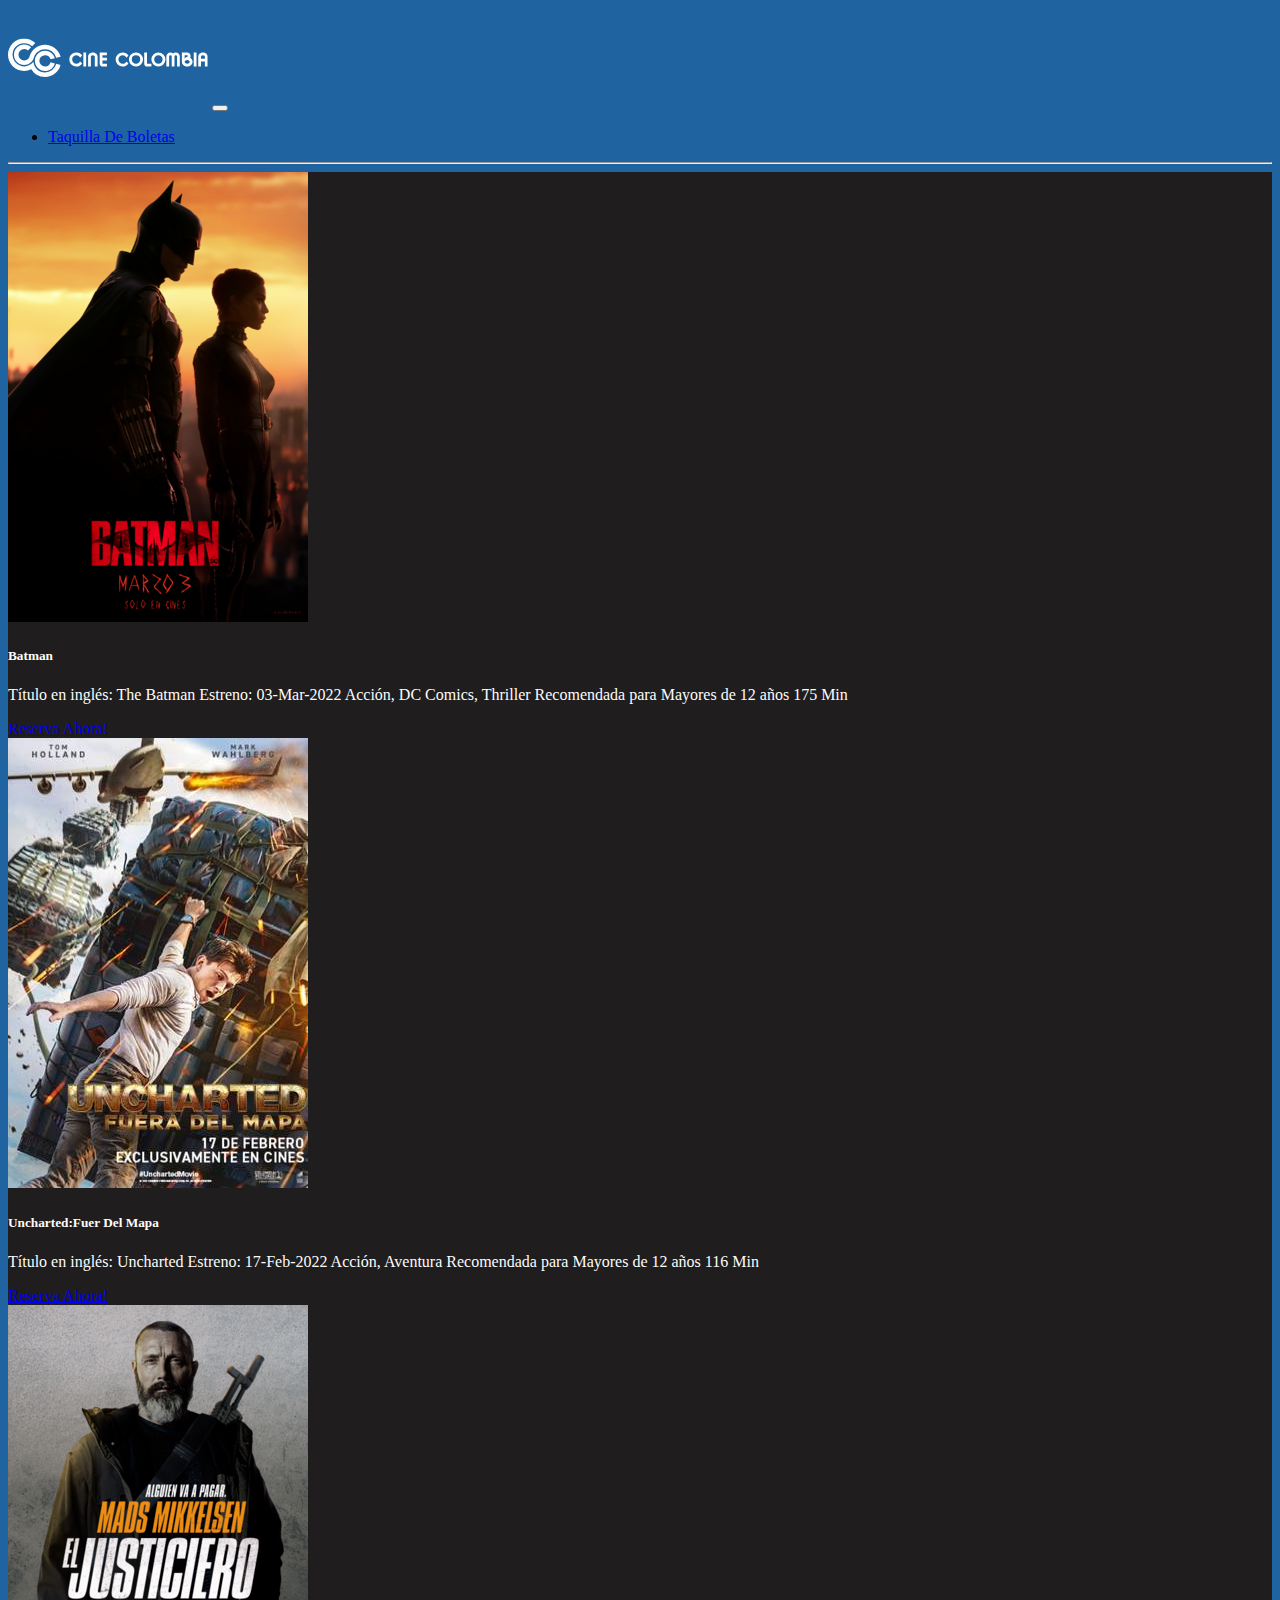
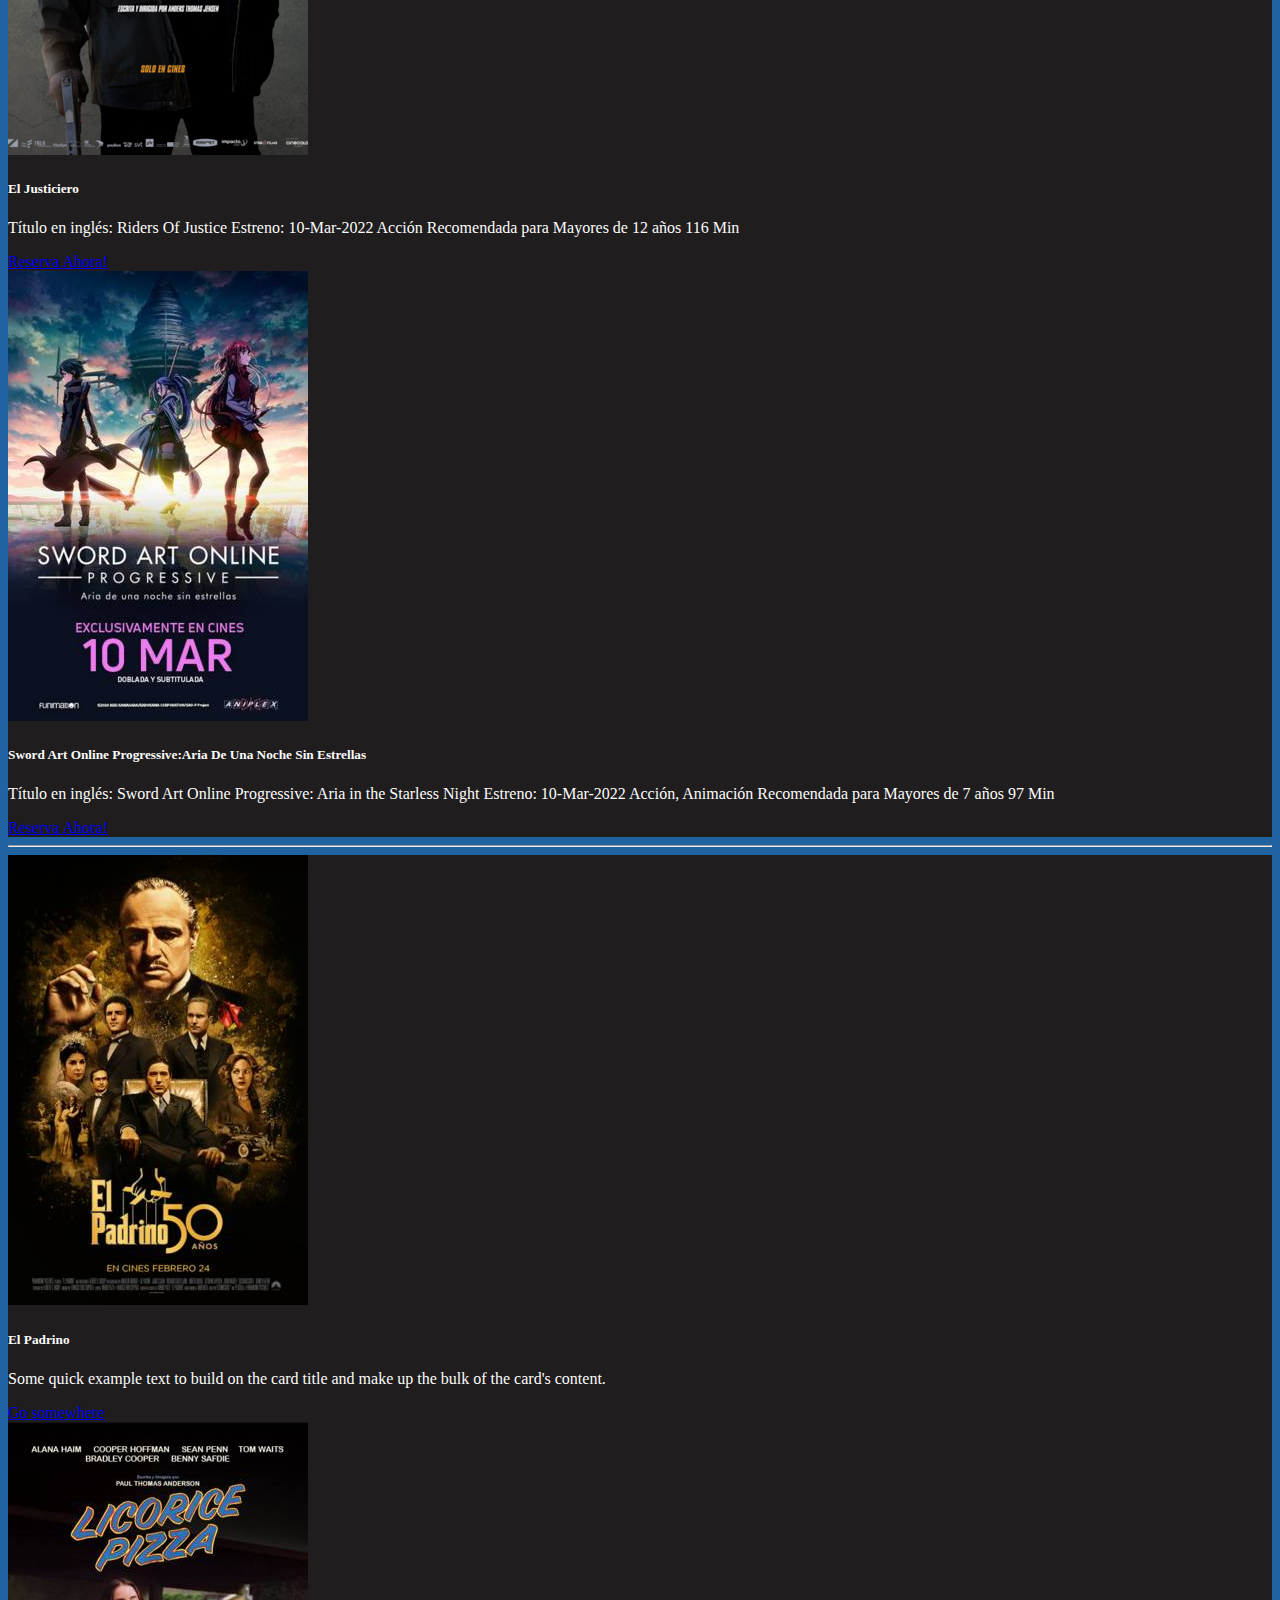
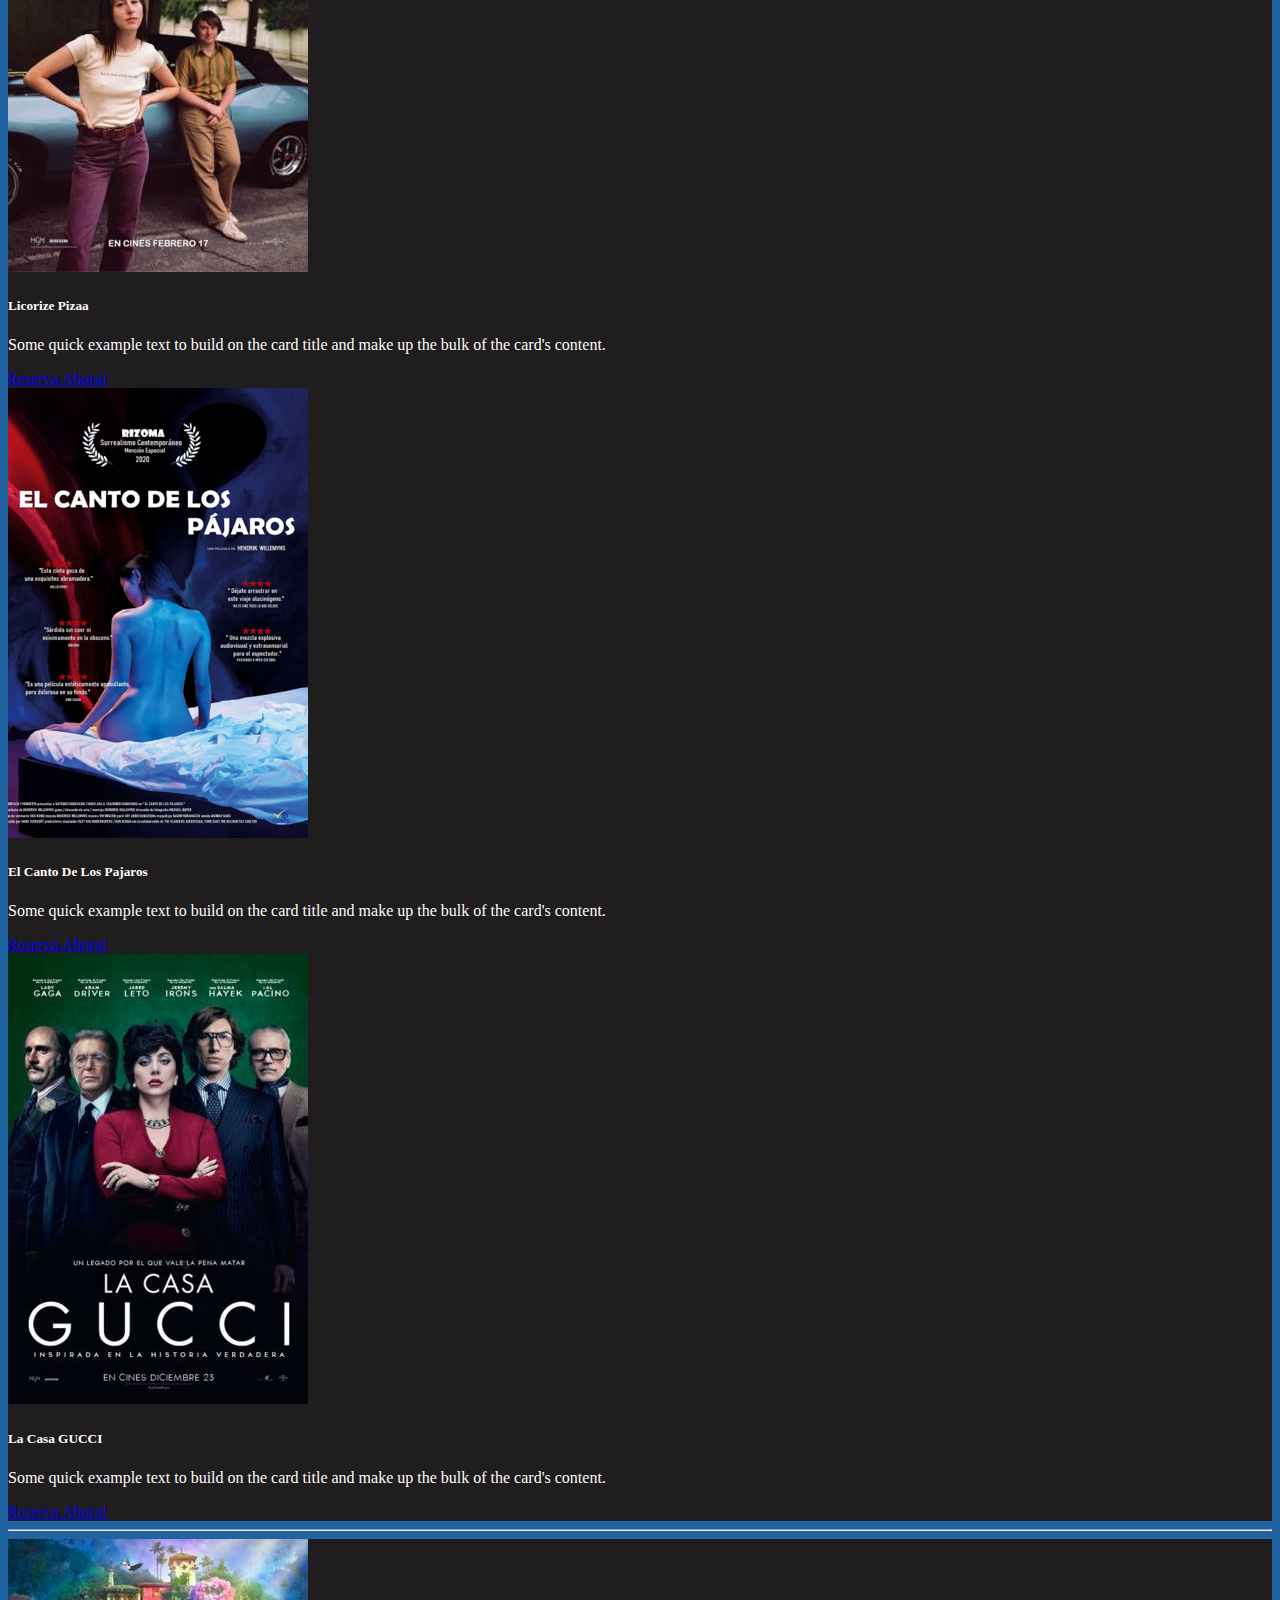
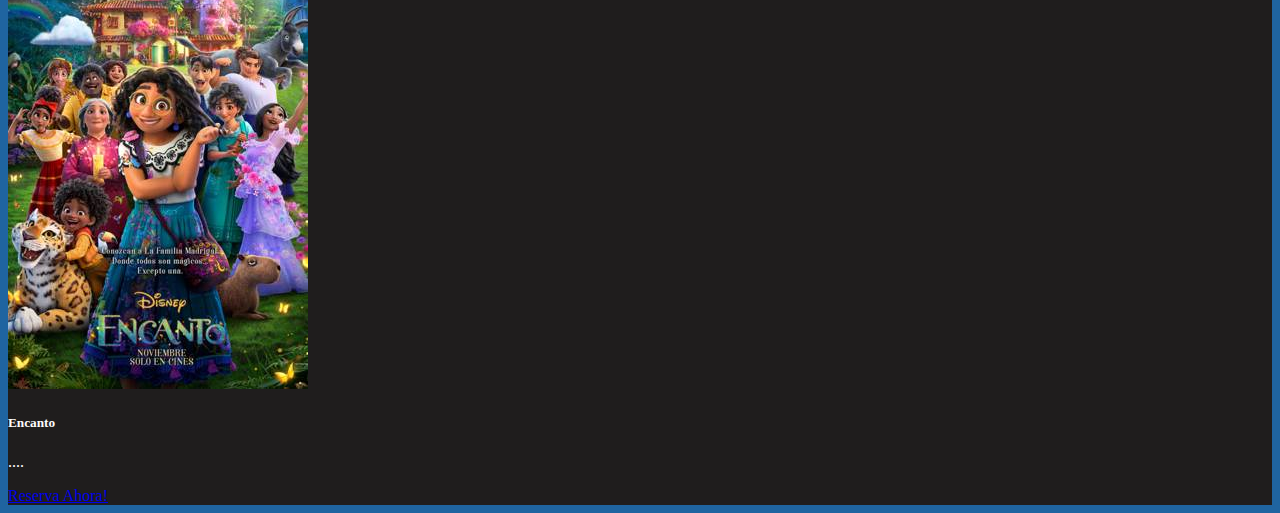
<file: index.html>
<!DOCTYPE html>
<html lang="en">
<head>
    <meta charset="UTF-8">
    <meta http-equiv="X-UA-Compatible" content="IE=edge">
    <meta name="viewport" content="width=device-width, initial-scale=1.0">
    <title>Cine Colombia</title>
    <link href="https://cdn.jsdelivr.net/npm/bootstrap@5.1.3/dist/css/bootstrap.min.css" rel="stylesheet" integrity="sha384-1BmE4kWBq78iYhFldvKuhfTAU6auU8tT94WrHftjDbrCEXSU1oBoqyl2QvZ6jIW3" crossorigin="anonymous">
    <link rel="stylesheet" href="estilos.css">
    <link rel="icon" href="img/ICONO.png">
</head>
<body class="FONDO1">
    <header>
        <nav class="navbar navbar-expand-lg navbar-dark bg-dark" style="background-color: rgb(31, 100, 160) ;">
            <div class="container-fluid">
              <a class="navbar-brand" href="#"><img src="img/LOGOCINECOMOLIBIA.svg" height="100" width="200" alt=""></a>
              <button class="navbar-toggler" type="button" data-bs-toggle="collapse" data-bs-target="#navbarSupportedContent" aria-controls="navbarSupportedContent" aria-expanded="false" aria-label="Toggle navigation">
                <span class="navbar-toggler-icon"></span>
              </button>
              <div class="collapse navbar-collapse" id="navbarSupportedContent">
                <ul class="navbar-nav me-auto mb-2 mb-lg-0">
                  <li class="nav-item">
                    <a class="nav-link active" aria-current="page" href="reserva.html">Taquilla De Boletas</a>
                  </li>
                  
                
              </div>
            </div>
          </nav>
    </header>

    <main>
      <hr>
        <div class="container"> 
            <div class="row row-cols-1 row-cols-md-4">
                
                <div class="col">
                    <div class="card h-100 tarjeta">
                        <img src="img/batman.png" class="card-img-top" alt="...">
                        <div class="card-body letra">
                          <h5 class="card-title">Batman</h5>
                          <p class="card-text">Título en inglés: The Batman

                            Estreno: 03-Mar-2022
                            
                            Acción, DC Comics, Thriller
                        
                            Recomendada para Mayores de 12 años
                            175 Min</p>
                          <a href="reserva.html" class="btn btn-primary">Reserva Ahora!</a>
                        </div>
                      </div>


                </div>
                    <div class="col">
                        <div class="card h-100 tarjeta">
                            <img src="img/uncharted.jpg" class="card-img-top"  alt="...">
                            <div class="card-body letra">
                              <h5 class="card-title">Uncharted:Fuer Del Mapa</h5>
                              <p class="card-text">Título en inglés: Uncharted

                                Estreno: 17-Feb-2022
                                
                                Acción, Aventura
                                
                                Recomendada para Mayores de 12 años
                                116 Min</p>
                              <a href="reserva.html" class="btn btn-primary">Reserva Ahora!</a>
                            </div>
                          </div>
                    </div>

                    <div class="col">
                        <div class="card h-100 tarjeta" >
                            <img src="img/el justiciero.png" class="card-img-top" alt="...">
                            <div class="card-body letra">
                              <h5 class="card-title">El Justiciero</h5>
                              <p class="card-text">Título en inglés: Riders Of Justice

                                Estreno: 10-Mar-2022
                                
                                Acción
                                
                                Recomendada para Mayores de 12 años
                                116 Min</p>
                                <a href="reserva.html" class="btn btn-primary">Reserva Ahora!</a>
                            </div>
                          </div>
                    </div>
                    <div class="col">
                        <div class="card h-100 tarjeta" >
                            <img src="img/art online.jpg" class="card-img-top" alt="...">
                            <div class="card-body letra">
                              <h5 class="card-title">Sword Art Online Progressive:Aria De Una Noche Sin Estrellas</h5>
                              <p class="card-text">Título en inglés: Sword Art Online Progressive: Aria in the Starless Night

                                Estreno: 10-Mar-2022
                                
                                Acción, Animación
                                
                                Recomendada para Mayores de 7 años
                                97 Min</p>
                                <a href="reserva.html" class="btn btn-primary">Reserva Ahora!</a>
                            </div>
                          </div>
                    </div>
            
                </div>

            
                <hr>



        </div>

        <div class="container">
            <div class="row row-cols-1 row-cols-md-4">

                <div class="col">
                    <div class="card h-100 tarjeta">
                        <img src="img/elpa.jpg" class="card-img-top" alt="...">
                        <div class="card-body letra">
                          <h5 class="card-title">El Padrino</h5>
                          <p class="card-text">Some quick example text to build on the card title and make up the bulk of the card's content.</p>
                          <a href="#" class="btn btn-primary">Go somewhere</a>
                        </div>
                      </div>
                </div>

                <div class="col">
                    <div class="card h-100 tarjeta" >
                        <img src="img/pizza.jpg" class="card-img-top" alt="...">
                        <div class="card-body letra">
                          <h5 class="card-title">Licorize Pizaa</h5>
                          <p class="card-text">Some quick example text to build on the card title and make up the bulk of the card's content.</p>
                          <a href="reserva.html" class="btn btn-primary">Reserva Ahora!</a>
                        </div>
                      </div>

                </div>
                <div class="col">
                    <div class="card tarjeta" >
                        <img src="img/pajaros.png" class="card-img-top" alt="...">
                        <div class="card-body letra">
                          <h5 class="card-title">El Canto De Los Pajaros</h5>
                          <p class="card-text">Some quick example text to build on the card title and make up the bulk of the card's content.</p>
                          <a href="reserva.html" class="btn btn-primary">Reserva Ahora!</a>
                        </div>
                      </div>
                </div>
                <div class="col">
                    <div class="card h-100 tarjeta">
                        <img src="img/gucci.jpg" class="card-img-top" alt="...">
                        <div class="card-body letra">
                          <h5 class="card-title">La Casa GUCCI</h5>
                          <p class="card-text">Some quick example text to build on the card title and make up the bulk of the card's content.</p>
                          <a href="reserva.html" class="btn btn-primary">Reserva Ahora!</a>
                        </div>
                      </div>
                </div>




            </div>

            <hr>


        </div>

        <div class="container">
            <div class="row row-cols-1 row-cols-md-4">
                <div class="col">

                    <div class="card h-100 tarjeta">
                        <img src="img/encanto.jpg" class="card-img-top" alt="...">
                        <div class="card-body letra">
                          <h5 class="card-title">Encanto</h5>
                          <p class="card-text">....</p>
                          <a href="reserva.html" class="btn btn-primary">Reserva Ahora!</a>
                        </div>
                      </div>
                </div>


            </div>



        </div>
    </main>

    <footer>

    </footer>
</body>
</html>
</file>
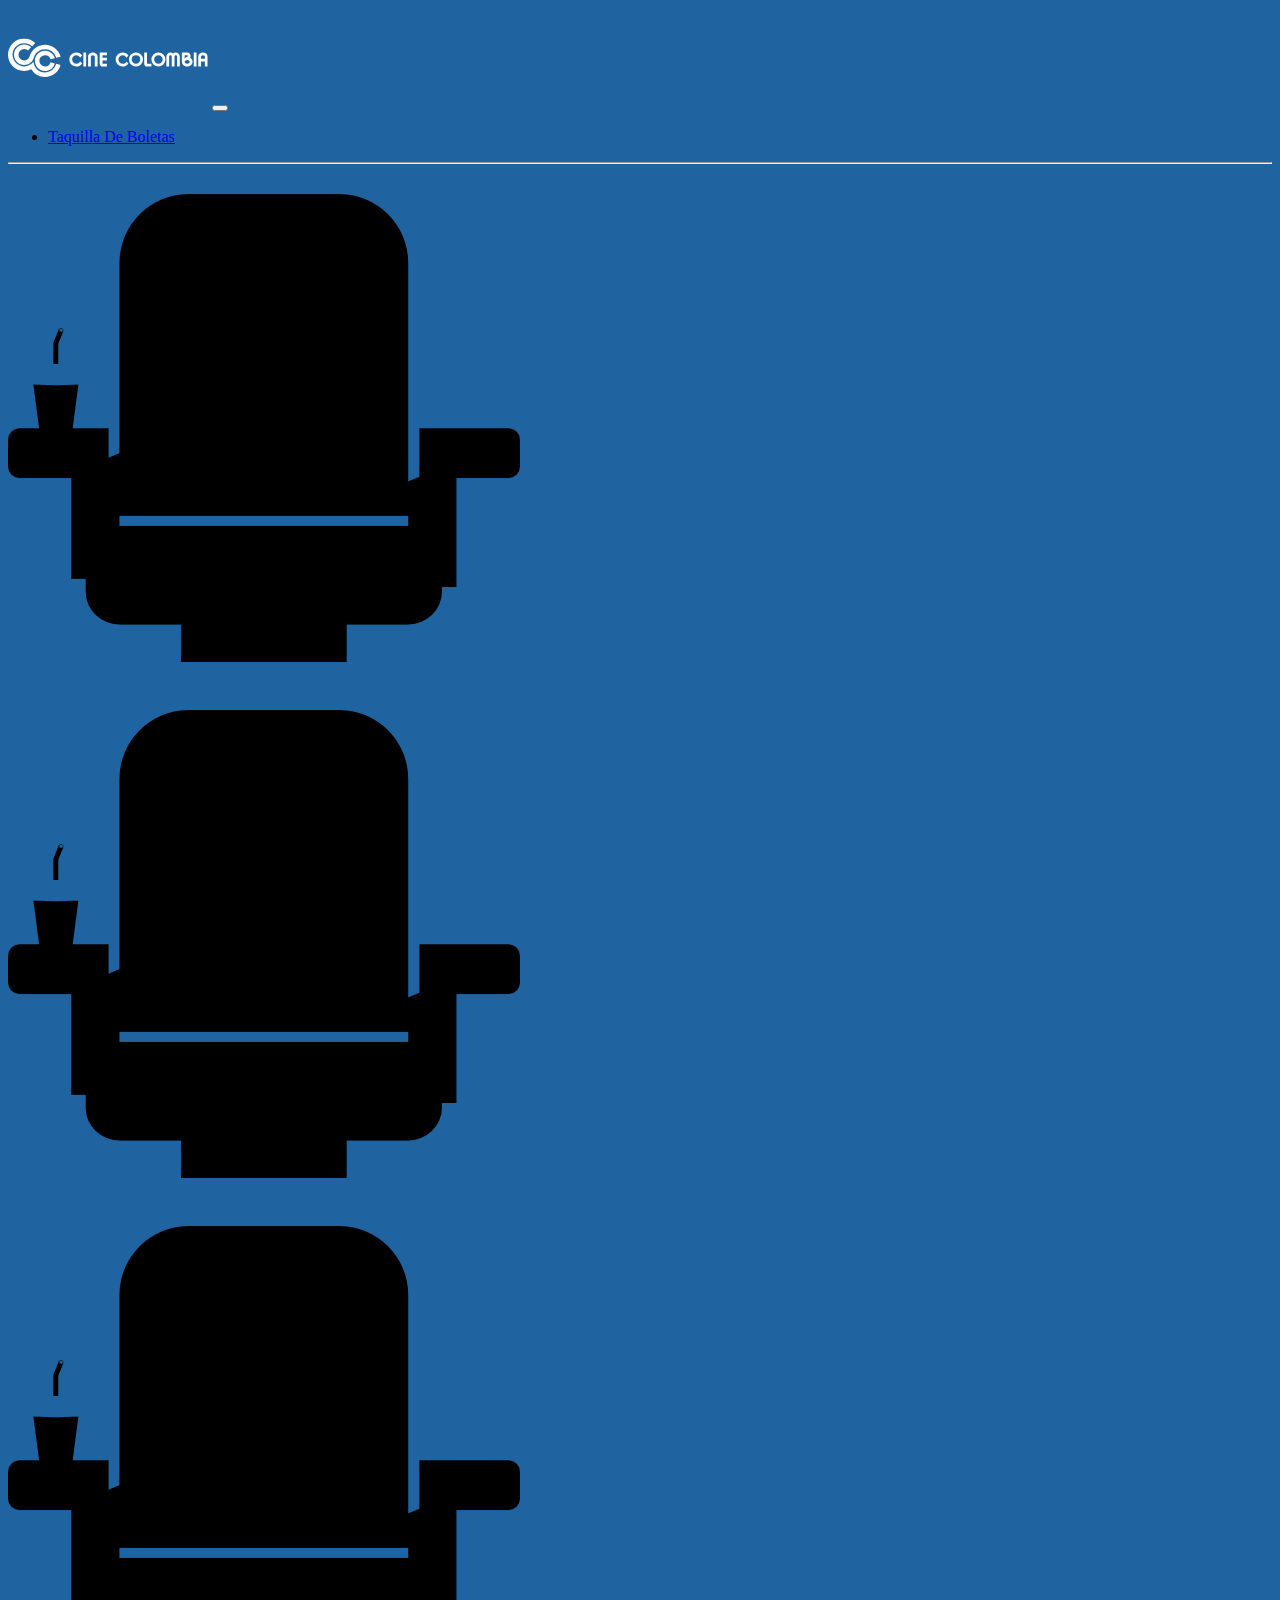
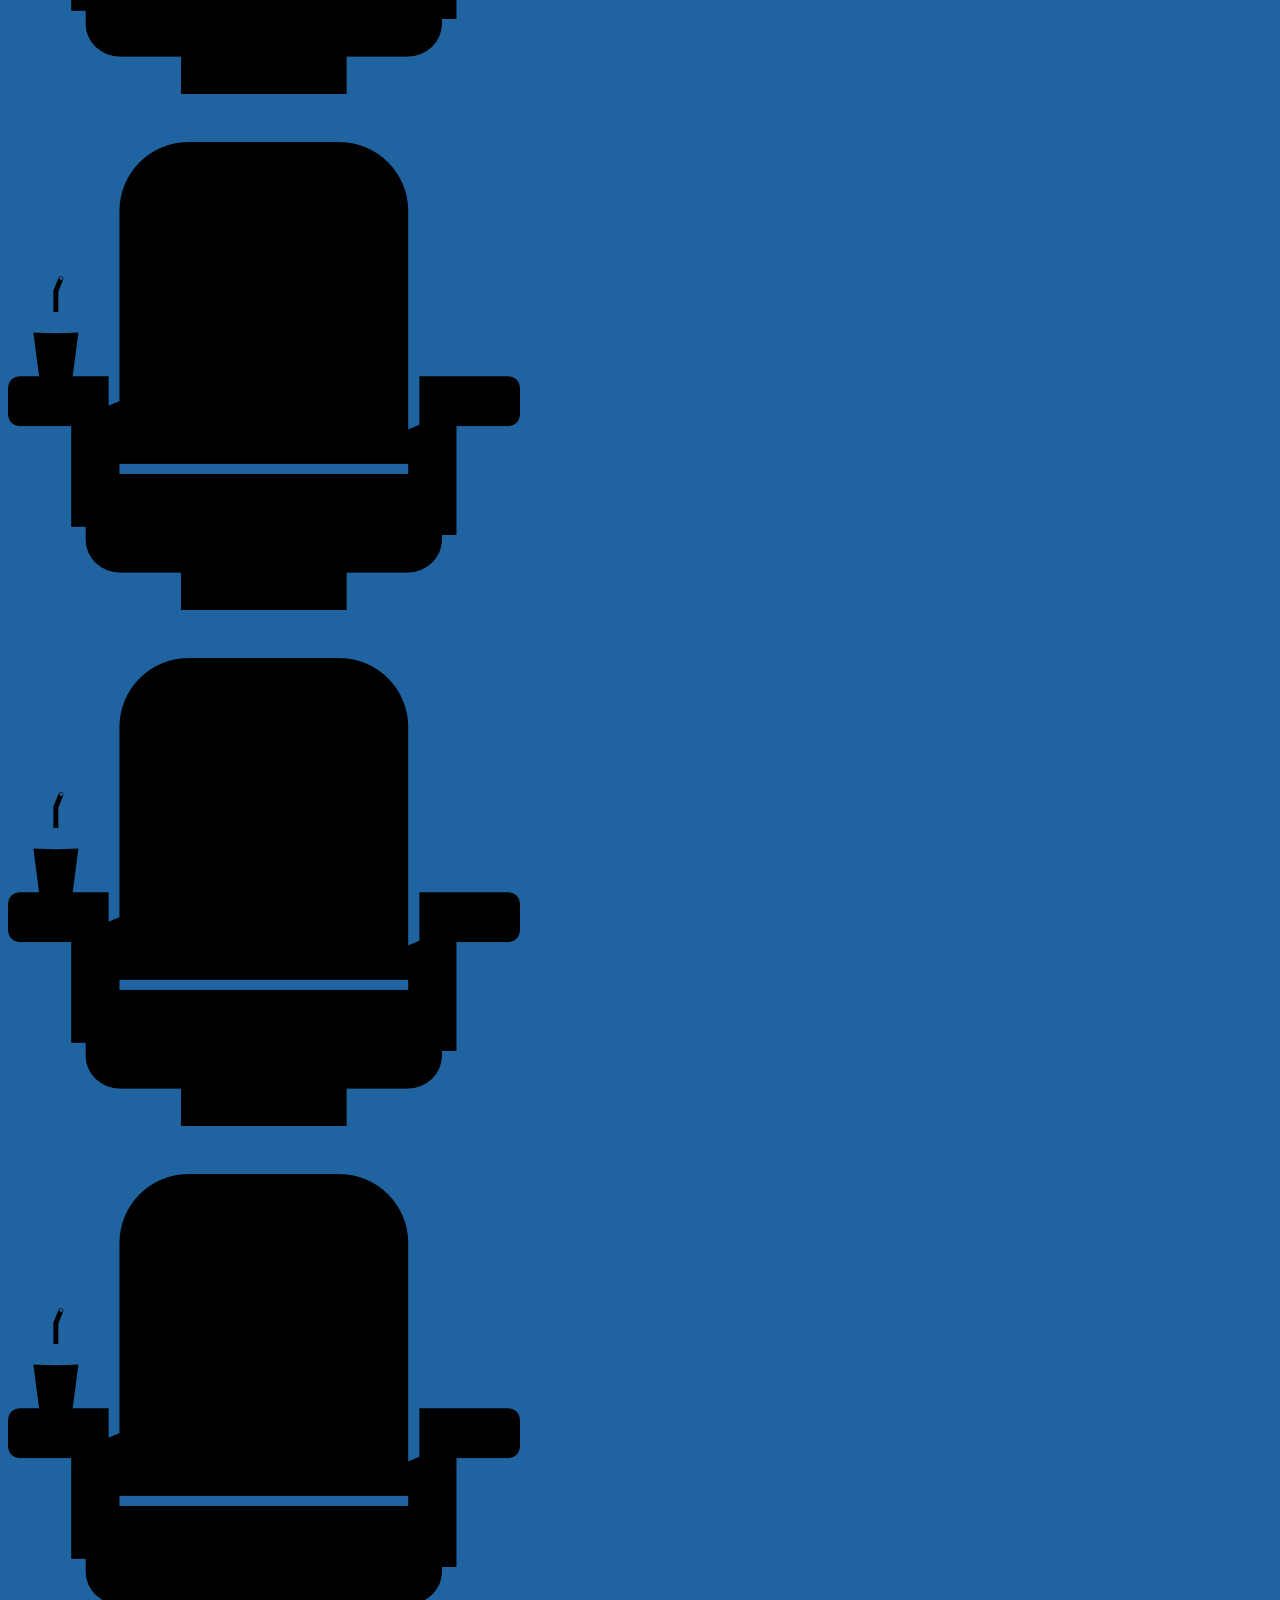
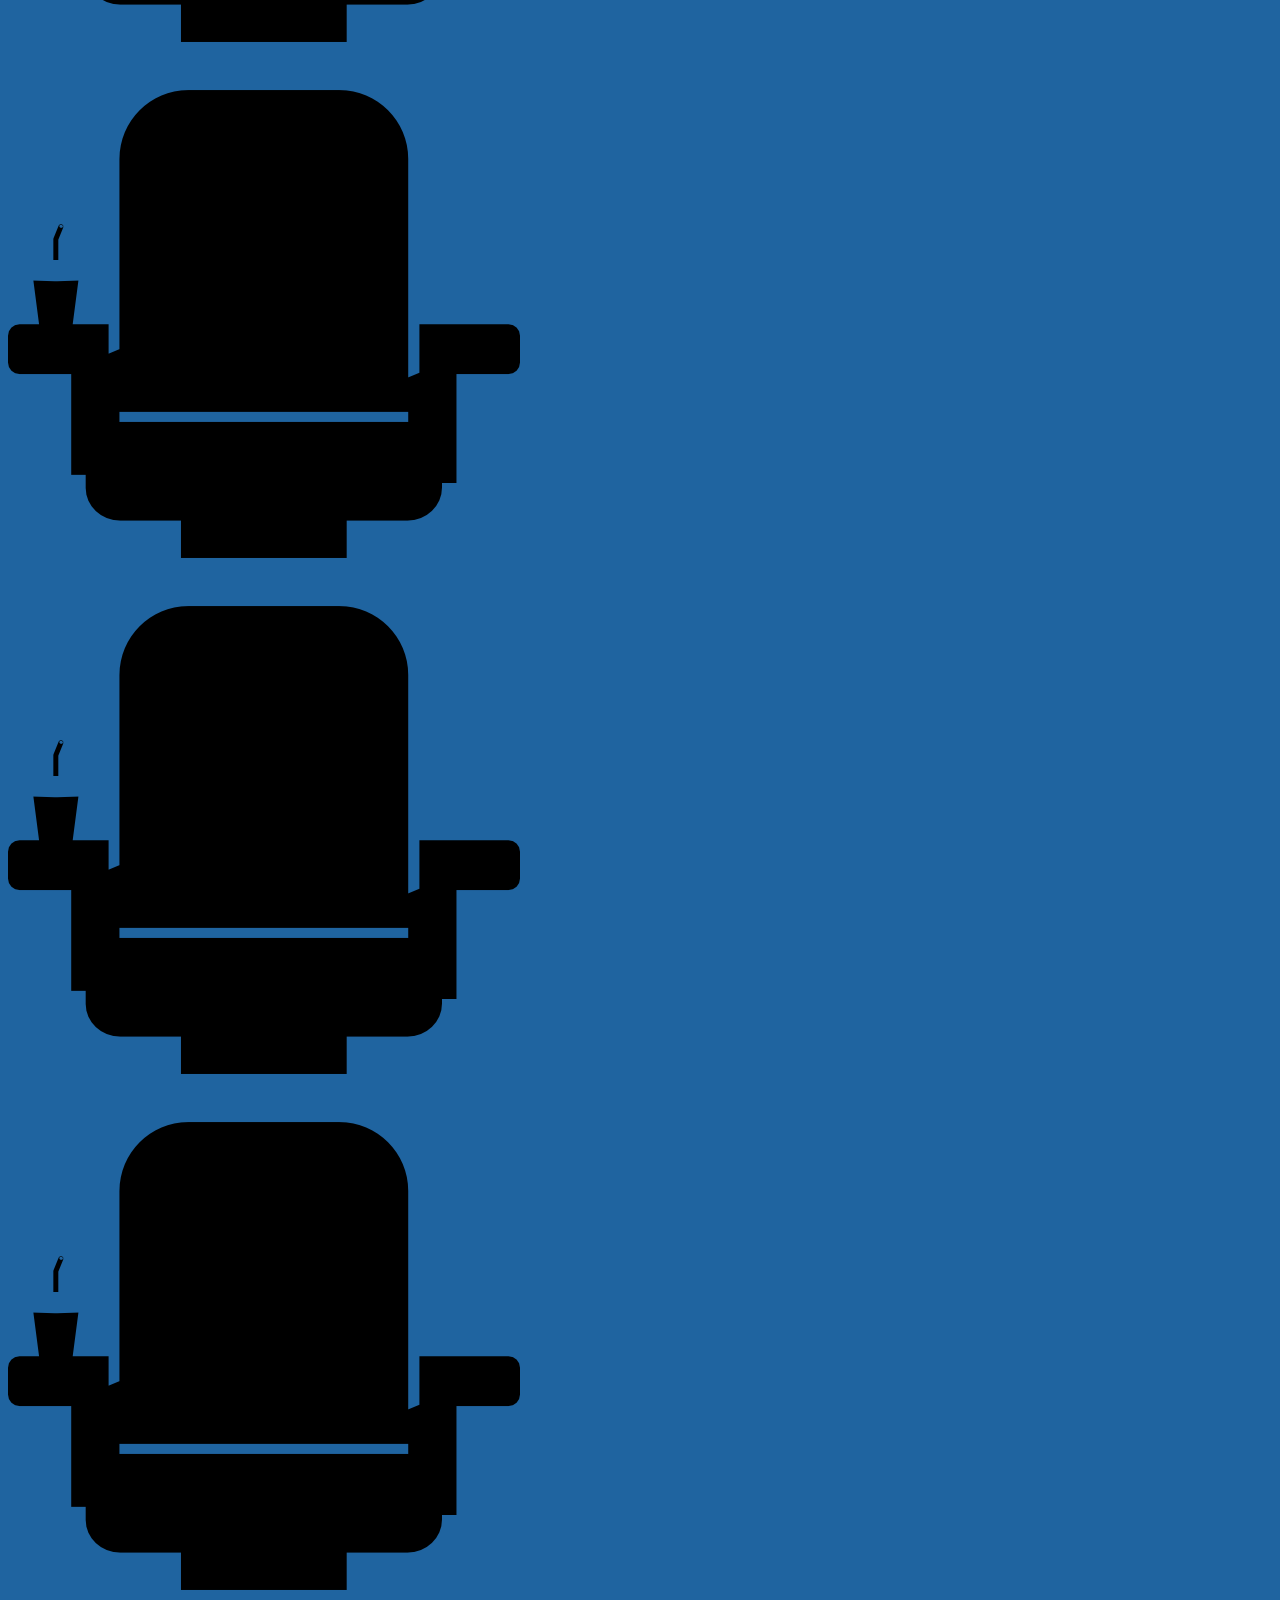
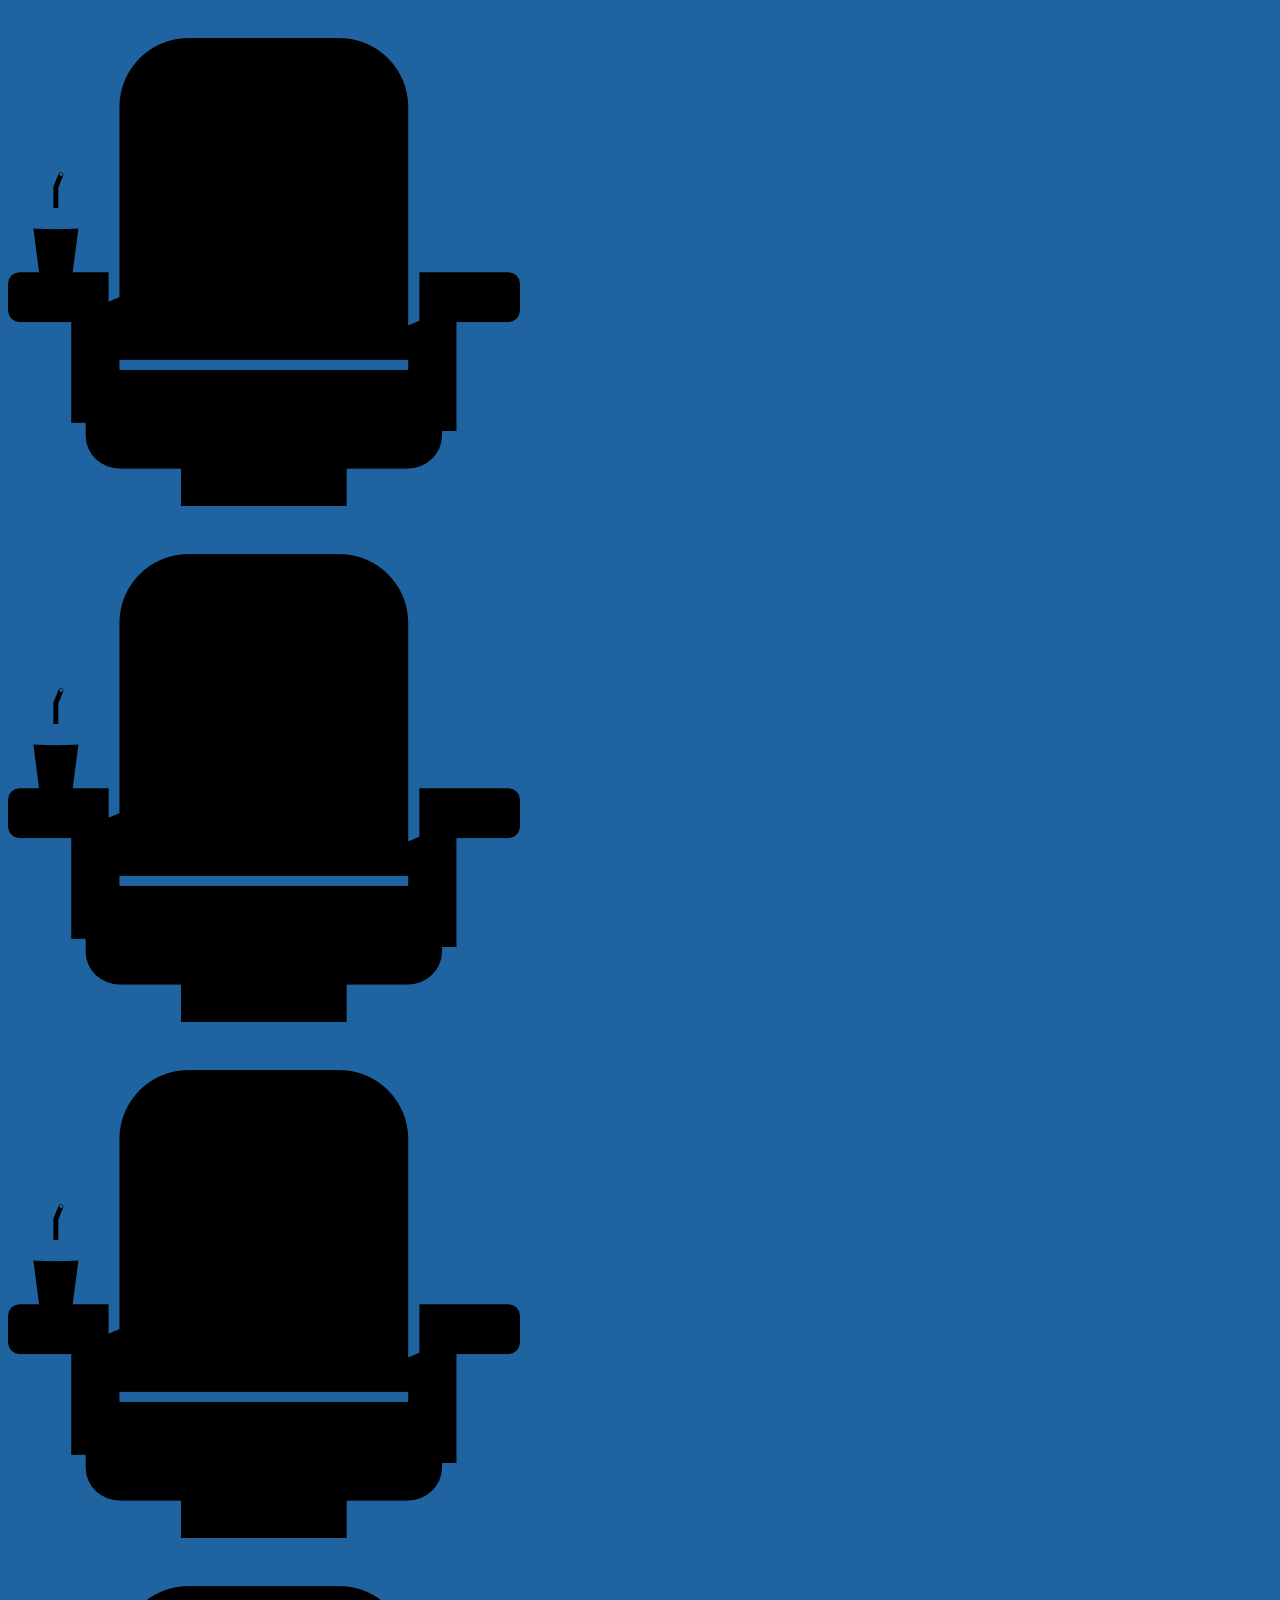
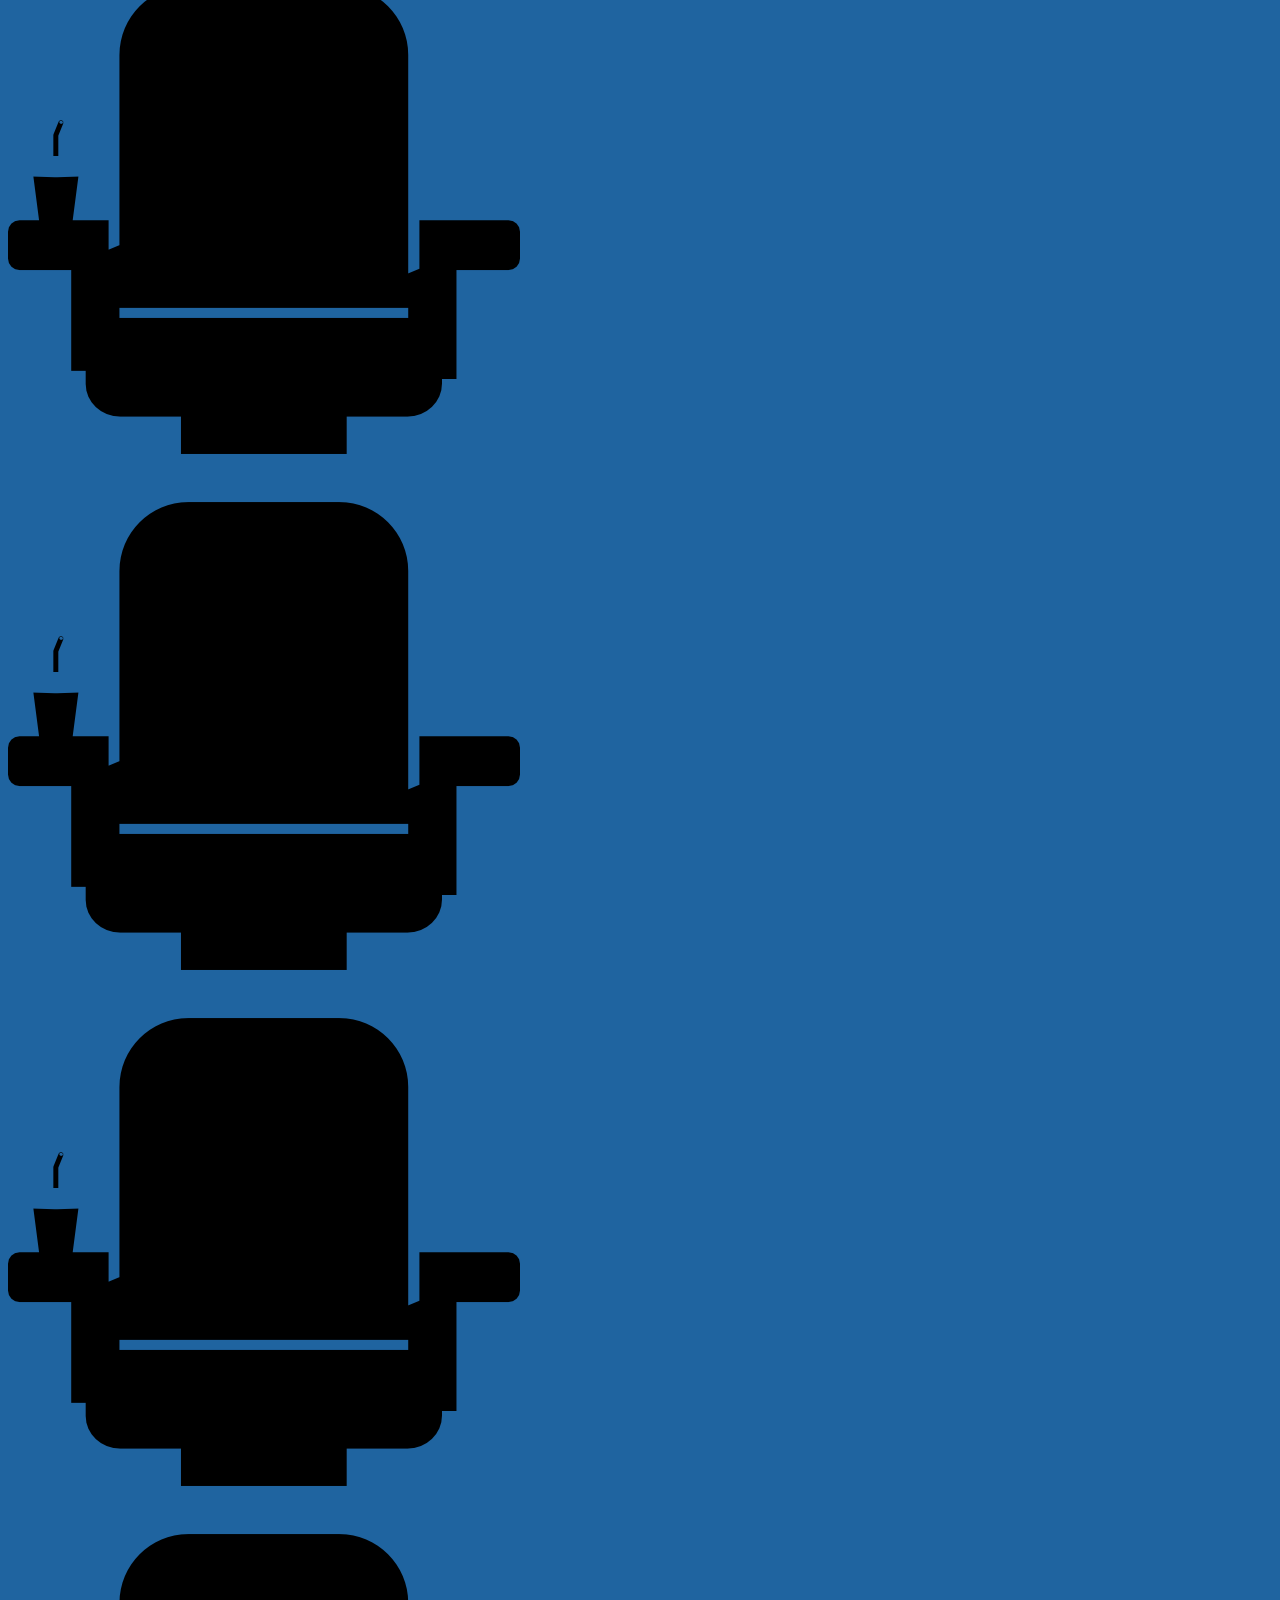
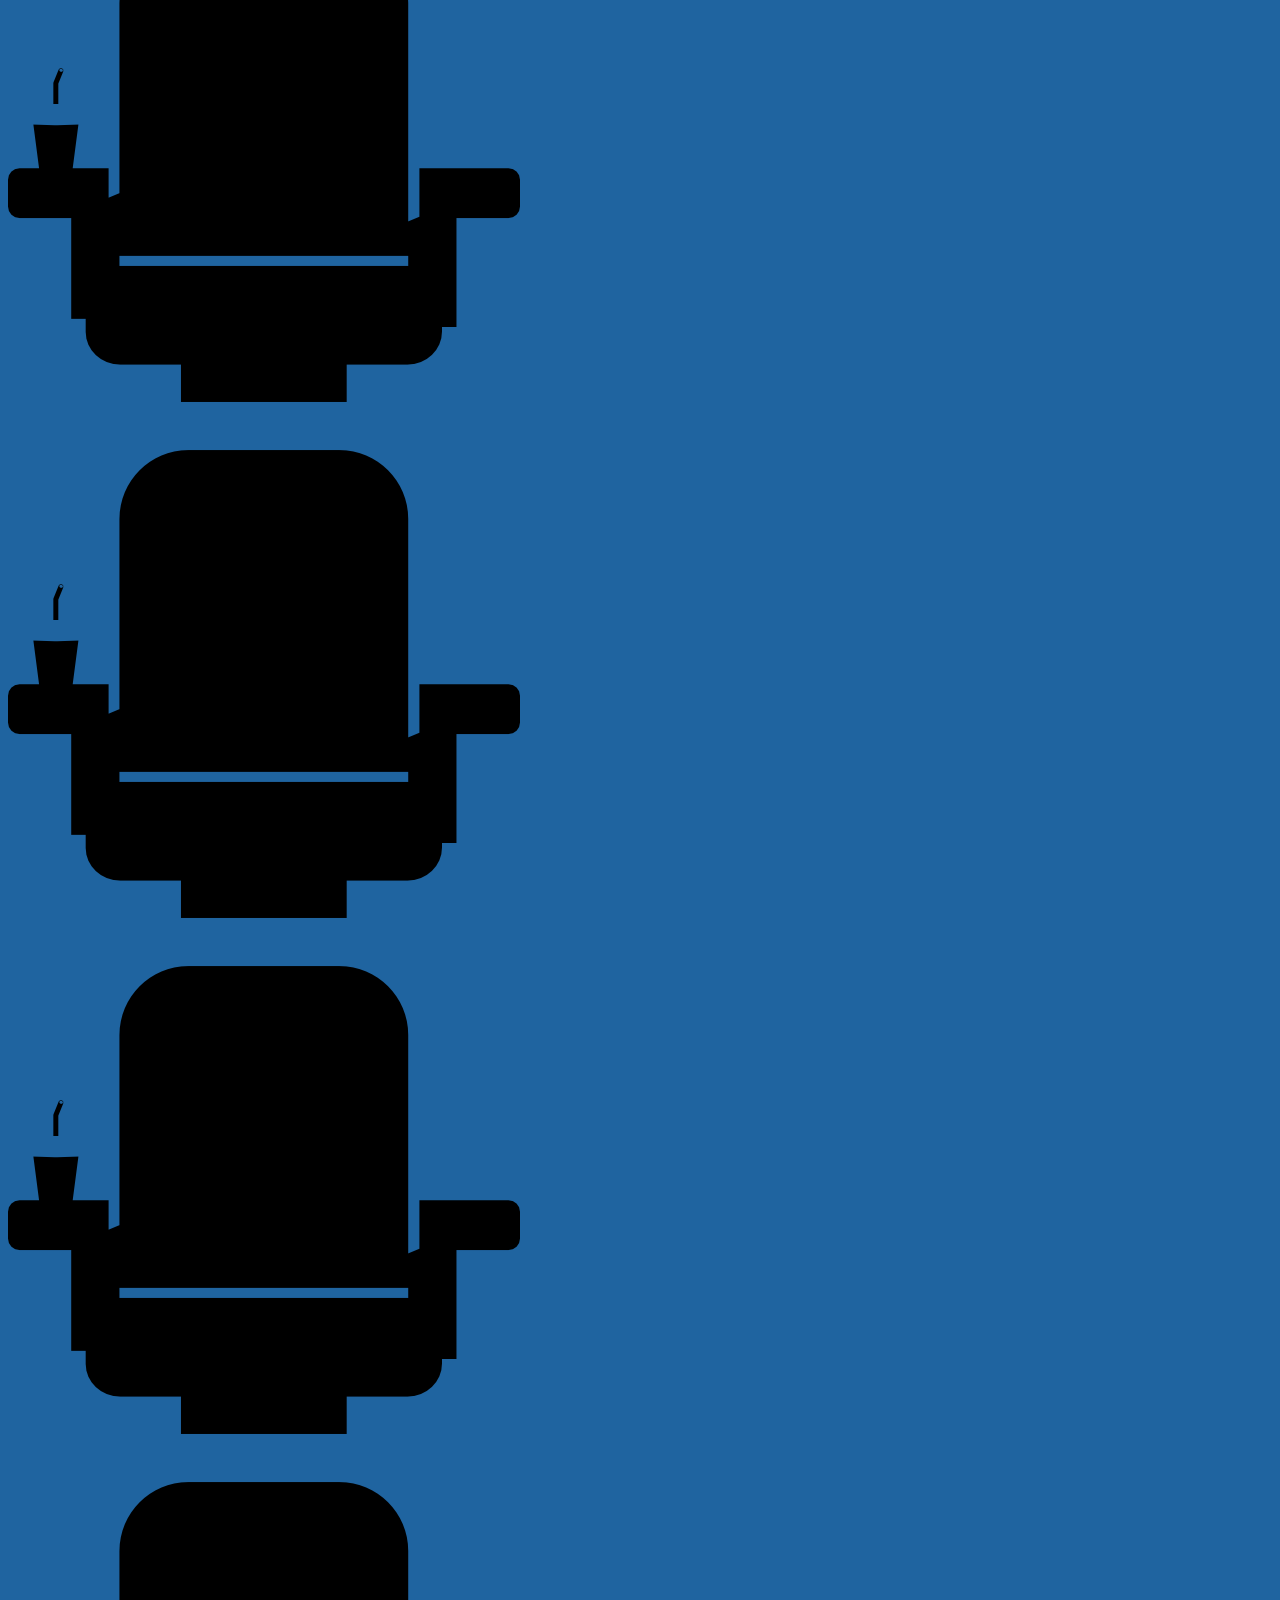
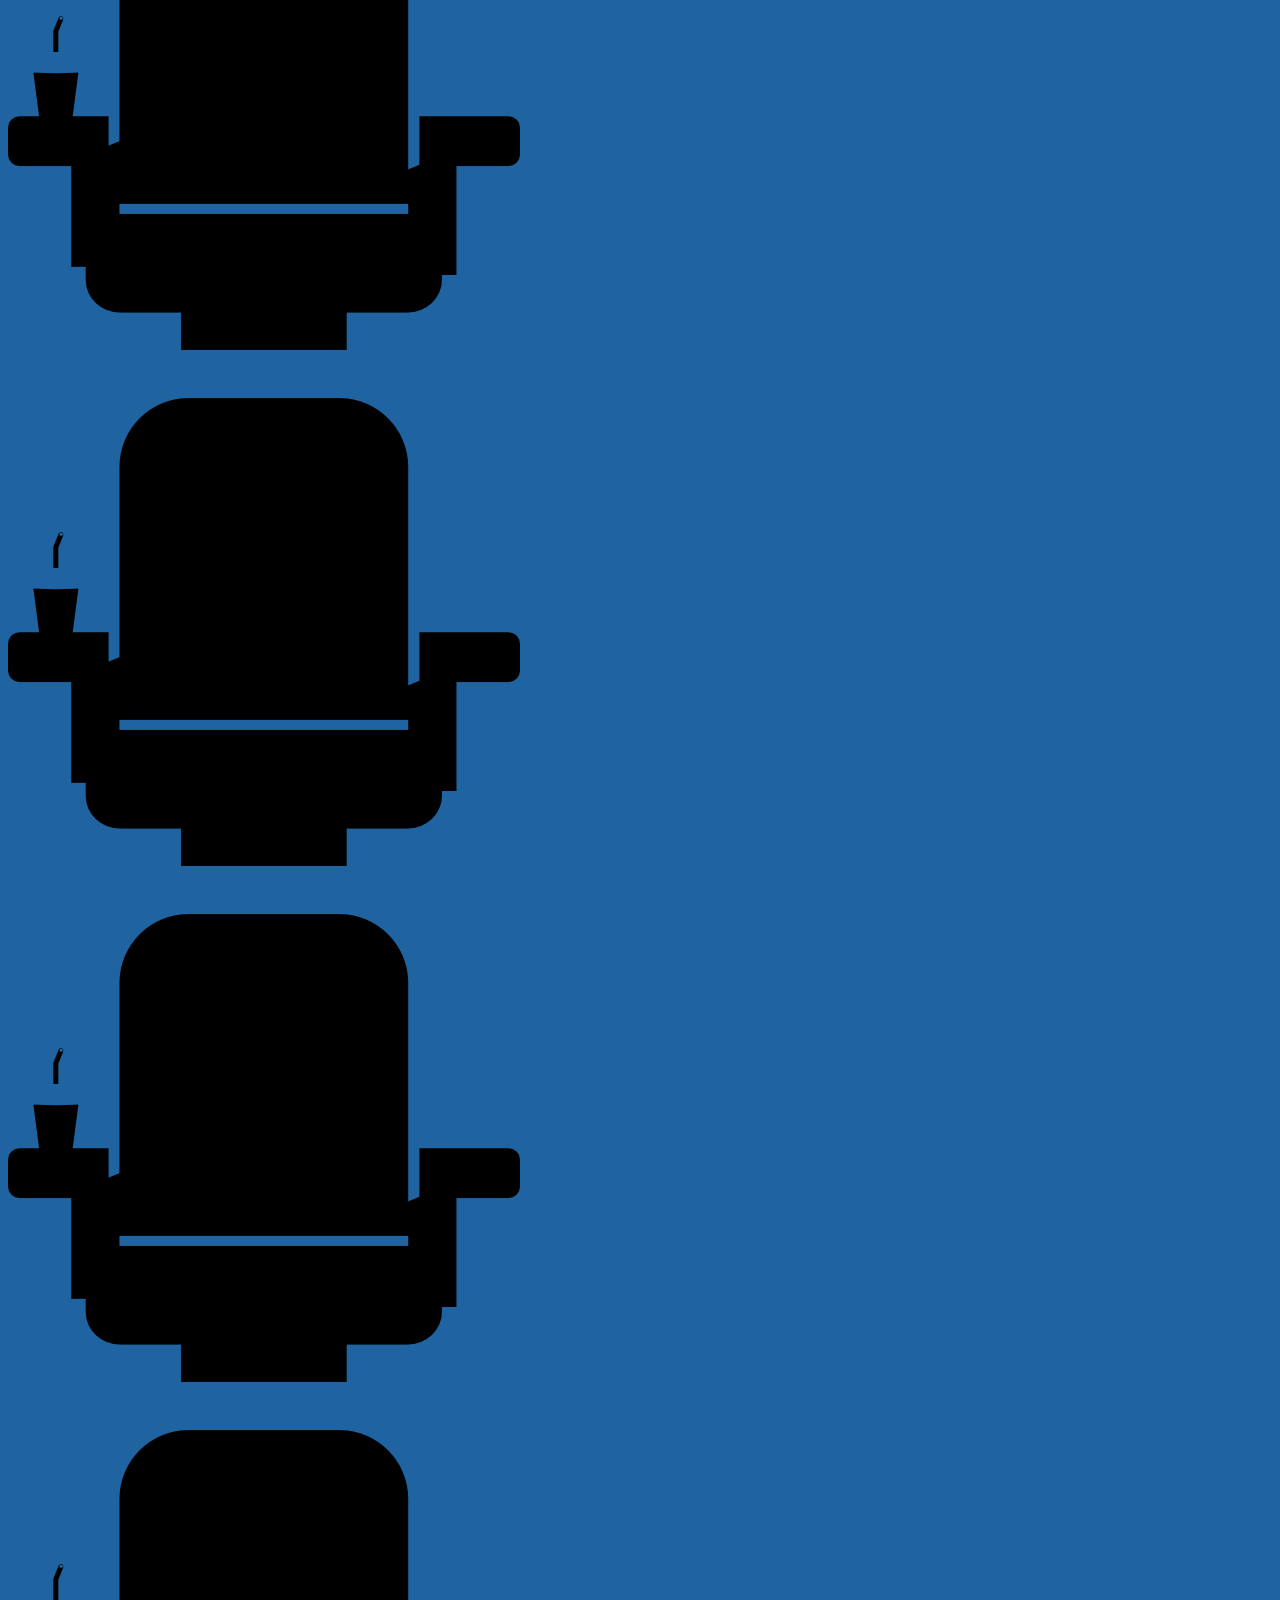
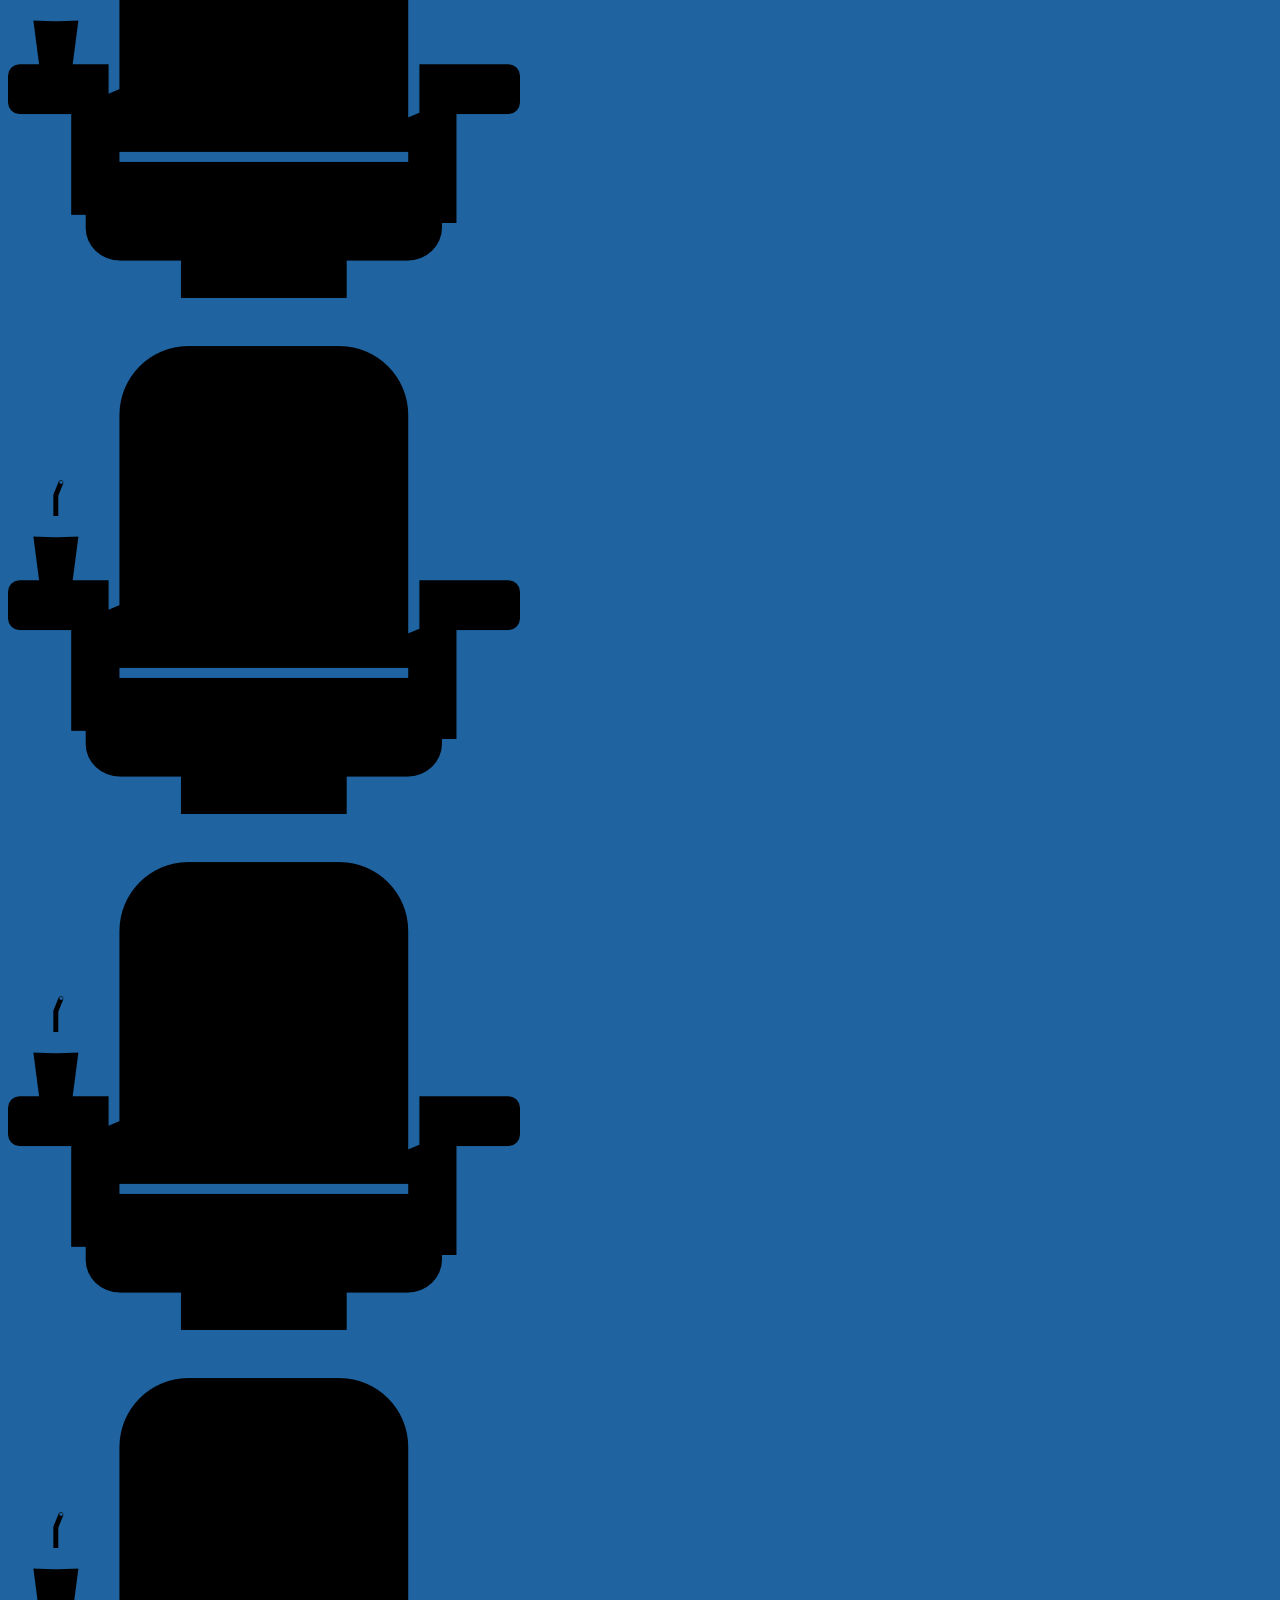
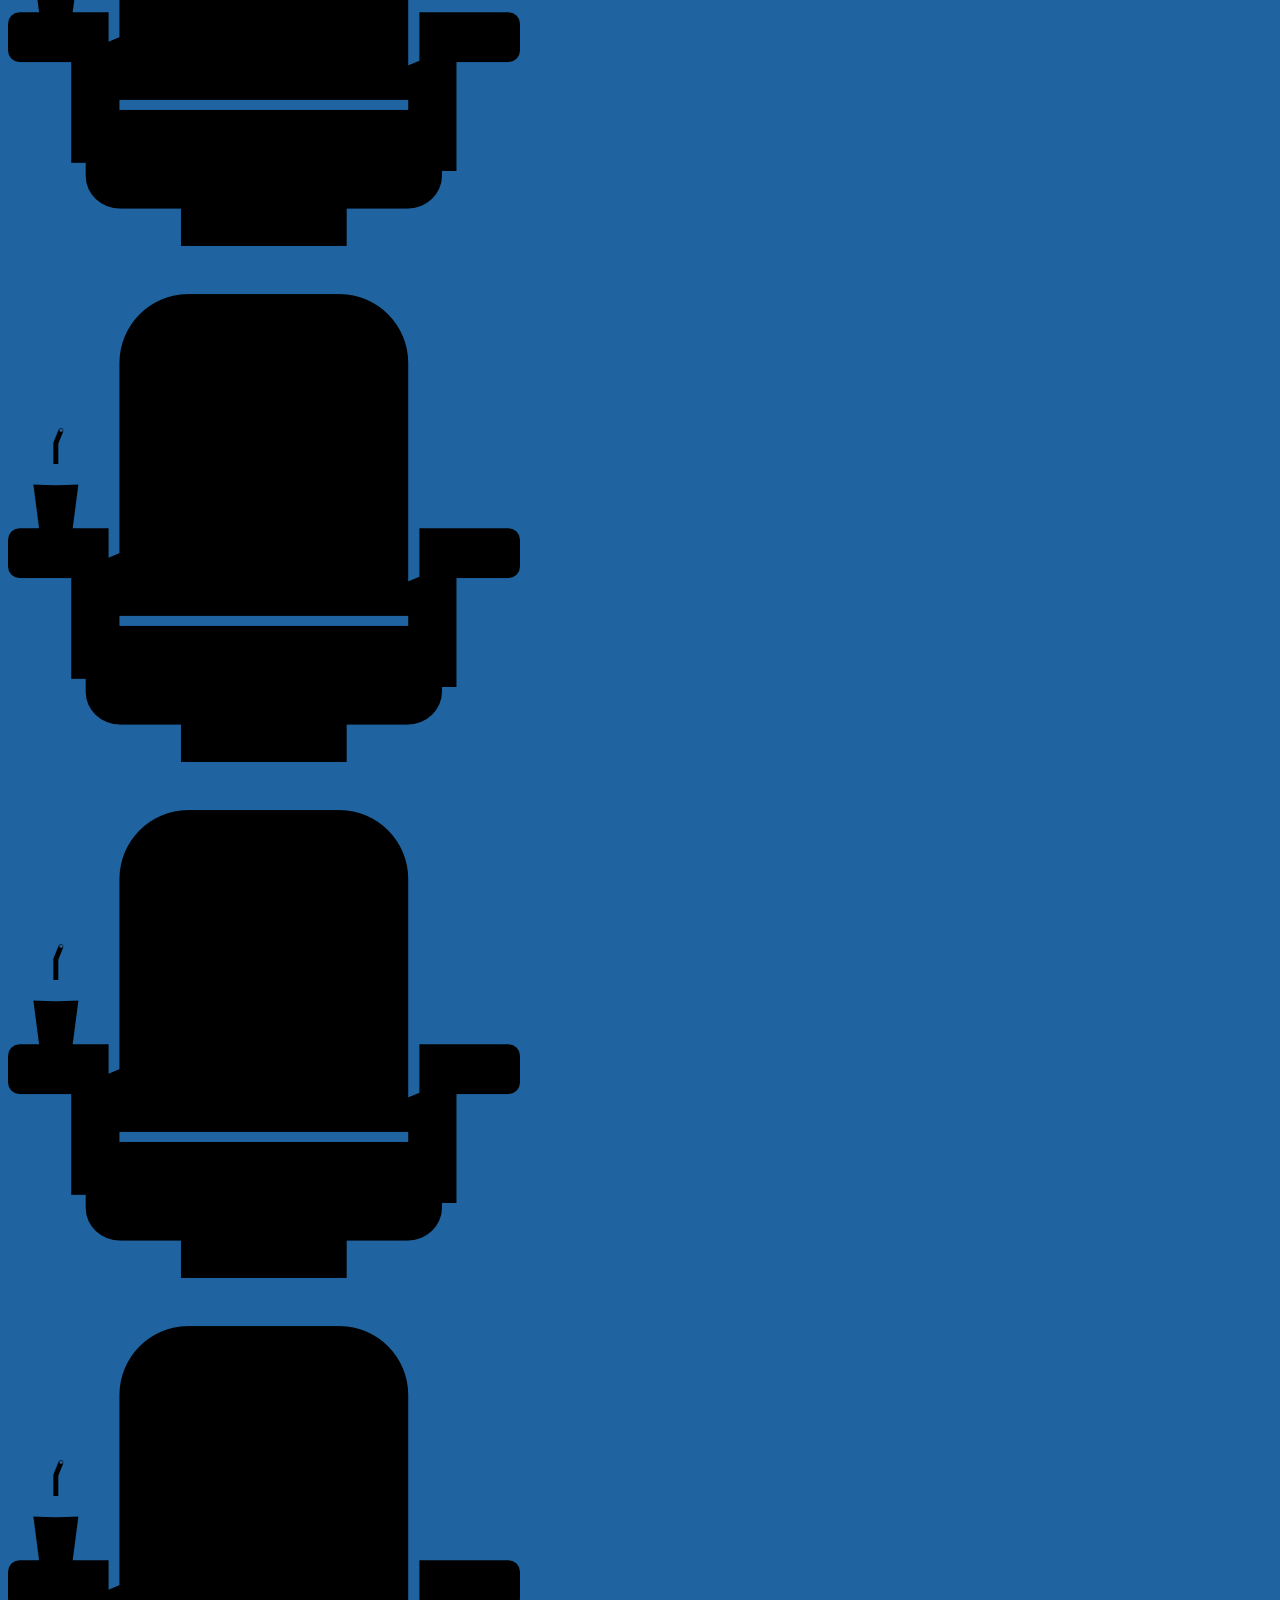
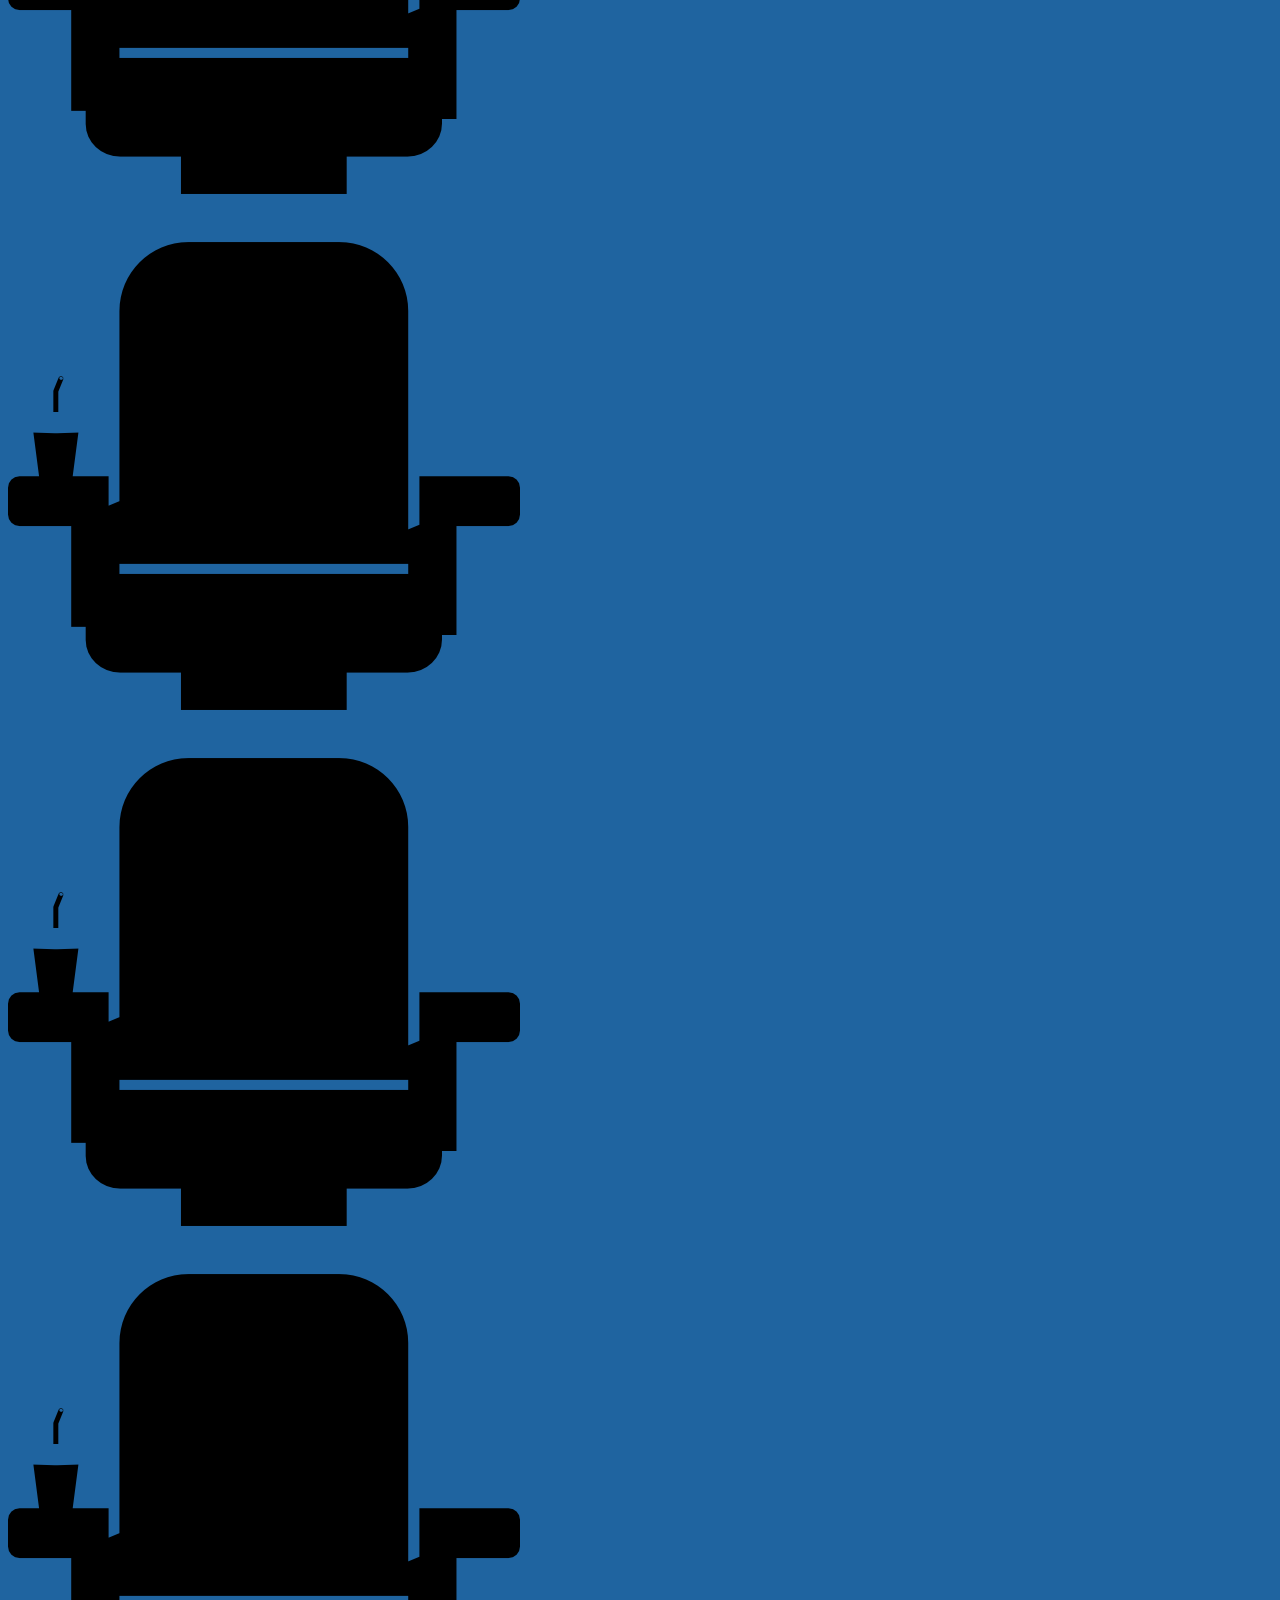
<file: reserva.html>
<!DOCTYPE html>
<html lang="en">
<head>
    <meta charset="UTF-8">
    <meta http-equiv="X-UA-Compatible" content="IE=edge">
    <meta name="viewport" content="width=device-width, initial-scale=1.0">
    <title>Reservas</title>
    <link href="https://cdn.jsdelivr.net/npm/bootstrap@5.1.3/dist/css/bootstrap.min.css" rel="stylesheet" integrity="sha384-1BmE4kWBq78iYhFldvKuhfTAU6auU8tT94WrHftjDbrCEXSU1oBoqyl2QvZ6jIW3" crossorigin="anonymous">
    <link rel="stylesheet" href="estilos.css">
</head>
<header>
<nav class="navbar navbar-expand-lg navbar-dark bg-dark">
            <div class="container-fluid">
              <a class="navbar-brand" href="index.html"><img src="img/LOGOCINECOMOLIBIA.svg" height="100" width="200" alt=""></a>
              <button class="navbar-toggler" type="button" data-bs-toggle="collapse" data-bs-target="#navbarSupportedContent" aria-controls="navbarSupportedContent" aria-expanded="false" aria-label="Toggle navigation">
                <span class="navbar-toggler-icon"></span>
              </button>
              <div class="collapse navbar-collapse" id="navbarSupportedContent">
                <ul class="navbar-nav me-auto mb-2 mb-lg-0">
                  <li class="nav-item">
                    <a class="nav-link active" aria-current="page" href="reserva.html">Taquilla De Boletas</a>
                  </li>
                  
              </div>
            </div>
          </nav>

    


    </header>
    <body class="FONDO1" >
        <hr>

    <main>
        <div class="container d-blok mx-auto" id="contenedor">
                <div class="row justify-content-center">
                    <div class="col-1 ">
                        <img src="img/cinema-chair.png" alt="" class="img-fluid w-100">
                    
                    </div>
                    <div class="col-1">
                        <img src="img/cinema-chair.png" alt="" class="img-fluid w-100">
                    </div>
                    <div class="col-1">
                        <img src="img/cinema-chair.png" alt="" class="img-fluid w-100">
                    </div>
                    <div class="col-1">
                        <img src="img/cinema-chair.png" alt="" class="img-fluid w-100">
                    </div>
                    <div class="col-1">
                        <img src="img/cinema-chair.png" alt="" class="img-fluid w-100">
                    </div>
                    <div class="col-1">
                        <img src="img/cinema-chair.png" alt="" class="img-fluid w-100">
                    </div>
                    <div class="col-1">
                        <img src="img/cinema-chair.png" alt="" class="img-fluid w-100">
                    </div>
                    <div class="col-1">
                        <img src="img/cinema-chair.png" alt="" class="img-fluid w-100">
                    </div>
                    


                </div>


        

      
                <div class="row justify-content-center">
                    <div class="col-1 ">
                        <img src="img/cinema-chair.png" alt="" class="img-fluid w-100">
                    </div>
                    <div class="col-1">
                        <img src="img/cinema-chair.png" alt="" class="img-fluid w-100">
                    </div>
                    <div class="col-1">
                        <img src="img/cinema-chair.png" alt="" class="img-fluid w-100">
                    </div>
                    <div class="col-1">
                        <img src="img/cinema-chair.png" alt="" class="img-fluid w-100">
                    </div>
                    <div class="col-1">
                        <img src="img/cinema-chair.png" alt="" class="img-fluid w-100">
                    </div>
                    <div class="col-1">
                        <img src="img/cinema-chair.png" alt="" class="img-fluid w-100">
                    </div>
                    <div class="col-1">
                        <img src="img/cinema-chair.png" alt="" class="img-fluid w-100">
                    </div>
                    <div class="col-1">
                        <img src="img/cinema-chair.png" alt="" class="img-fluid w-100">
                    </div>
                    


                </div>


        
        
                <div class="row justify-content-center">
                    <div class="col-1 ">
                        <img src="img/cinema-chair.png" alt="" class="img-fluid w-100">
                    </div>
                    <div class="col-1">
                        <img src="img/cinema-chair.png" alt="" class="img-fluid w-100">
                    </div>
                    <div class="col-1">
                        <img src="img/cinema-chair.png" alt="" class="img-fluid w-100">
                    </div>
                    <div class="col-2">

                    </div>
                    <div class="col-1">
                        <img src="img/cinema-chair.png" alt="" class="img-fluid w-100">
                    </div>
                    <div class="col-1">
                        <img src="img/cinema-chair.png" alt="" class="img-fluid w-100">
                    </div>
                    <div class="col-1">
                        <img src="img/cinema-chair.png" alt="" class="img-fluid w-100">
                    </div>
                    
                    


                </div>


        
        
                <div class="row justify-content-center">
                    <div class="col-1 ">
                        <img src="img/cinema-chair.png" alt="" class="img-fluid w-100">
                    </div>
                    <div class="col-1">
                        <img src="img/cinema-chair.png" alt="" class="img-fluid w-100">
                    </div>
                    <div class="col-1">
                        <img src="img/cinema-chair.png" alt="" class="img-fluid w-100">
                    </div>
                    <div class="col-2">

                    </div>
                    <div class="col-1">
                        <img src="img/cinema-chair.png" alt="" class="img-fluid w-100">
                    </div>
                    <div class="col-1">
                        <img src="img/cinema-chair.png" alt="" class="img-fluid w-100">
                    </div>
                    <div class="col-1">
                        <img src="img/cinema-chair.png" alt="" class="img-fluid w-100">
                    </div>
                    
                    


                </div>


        
        
                <div class="row justify-content-center">
                    <div class="col-1 ">
                        <img src="img/cinema-chair.png" alt="" class="img-fluid w-100">
                    </div>
                    <div class="col-1">
                        <img src="img/cinema-chair.png" alt="" class="img-fluid w-100">
                    </div>
                    <div class="col-1">
                        <img src="img/cinema-chair.png" alt="" class="img-fluid w-100">
                    </div>
                    <div class="col-2">

                    </div>
                    <div class="col-1">
                        <img src="img/cinema-chair.png" alt="" class="img-fluid w-100">
                    </div>
                    <div class="col-1">
                        <img src="img/cinema-chair.png" alt="" class="img-fluid w-100">
                    </div>
                    <div class="col-1">
                        <img src="img/cinema-chair.png" alt="" class="img-fluid w-100">
                    </div>
                    
                    


                </div>
<hr>

        
                <div class="row justify-content-center">
                    <form>
                        <div class="mb-3">
                          <label for="exampleInputEmail1" class="form-label">Correo Electronico</label>
                          <input type="email" class="form-control" id="correo" aria-describedby="emailHelp">
                          
                        </div>
                        <div class="mb-3">
                            <select id="pelicula" class="form-select" aria-label="Default select example">
                                <option>Funcion Que Desea Ver</option>
                                <option value="1">Batman</option>
                                <option value="2">Uncharted:Fuer Del Mapa</option>
                                <option value="3">El Justiciero</option>
                                <option value="4">Sword Art Online Progressive:Aria De Una Noche Sin Estrellas</option>
                                <option value="5">El Padrino</option>
                                <option value="6">Licorize Pizza</option>
                                <option value="7">El Canto De Los Pajaros</option>
                                <option value="8">La Casa GUCCI</option>
                                <option value="9">Encanto</option>
                                
                              </select>
                        </div>
                        <div class="mb-3">
                            <select id="numeroboletas" class="form-select" aria-label="Default select example">
                                <option selected>Numero De Boletas</option>
                                <option value="1">1</option>
                                <option value="2">2</option>
                                <option value="3">3</option>
                                <option value="4">4</option>
                                <option value="5">5</option>
                                <option value="6">6</option>
                                <option value="7">7</option>
                                <option value="8">8</option>
                                
                              </select>
                        </div>
                        <div class="mb-3"> 
                            <div class="mb-3">
                                <select id="tipoasiento" class="form-select" aria-label="Default select example">
                                    <option selected>Tipo De Asiento</option>
                                    <option value="1">Preferecial</option>
                                    <option value="2">Normal</option>
                                    
                                    
                                  </select>
                            </div>




                        </div>
                        <div class="mb-3"> 
                            <div class="mb-3">
                                <select id="tipoasiento" class="form-select" aria-label="Default select example">
                                    <option selected>Hora De La Funcion</option>
                                    <option value="1">7:30 AM</option>
                                    <option value="2">9:00 AM</option>
                                    <option value="3">11:00 AM</option>
                                    <option value="4">1:30 PM</option>
                                    <option value="5">3:00 PM</option>
                                    <option value="6">5:30 PM</option>
                                    <option value="7">7:00 PM</option>
                                    <option value="8">9:30 PM</option>
                                    
                                    
                                  </select>
                            </div>




                        </div>
                        <button type="submit" class="btn btn-primary mb-3 w-100" id="boton">Comprar</button>
                      </form>
                    
                    


                </div>


        </div>





    </main>

    <footer>
        
    </footer>
    <script src="https://cdn.jsdelivr.net/npm/bootstrap@5.1.3/dist/js/bootstrap.bundle.min.js" integrity="sha384-ka7Sk0Gln4gmtz2MlQnikT1wXgYsOg+OMhuP+IlRH9sENBO0LRn5q+8nbTov4+1p" crossorigin="anonymous"></script>
    <script src="reservas.js"></script>
</body>

</html>
</file>
<file: estilos.css>
.FONDO1{
    background-color: rgb(31, 100, 160);
}

.letra{
    color: rgb(252, 252, 252);
}

.tarjeta{
    background-color: rgb(31, 29, 29);
}
</file>
